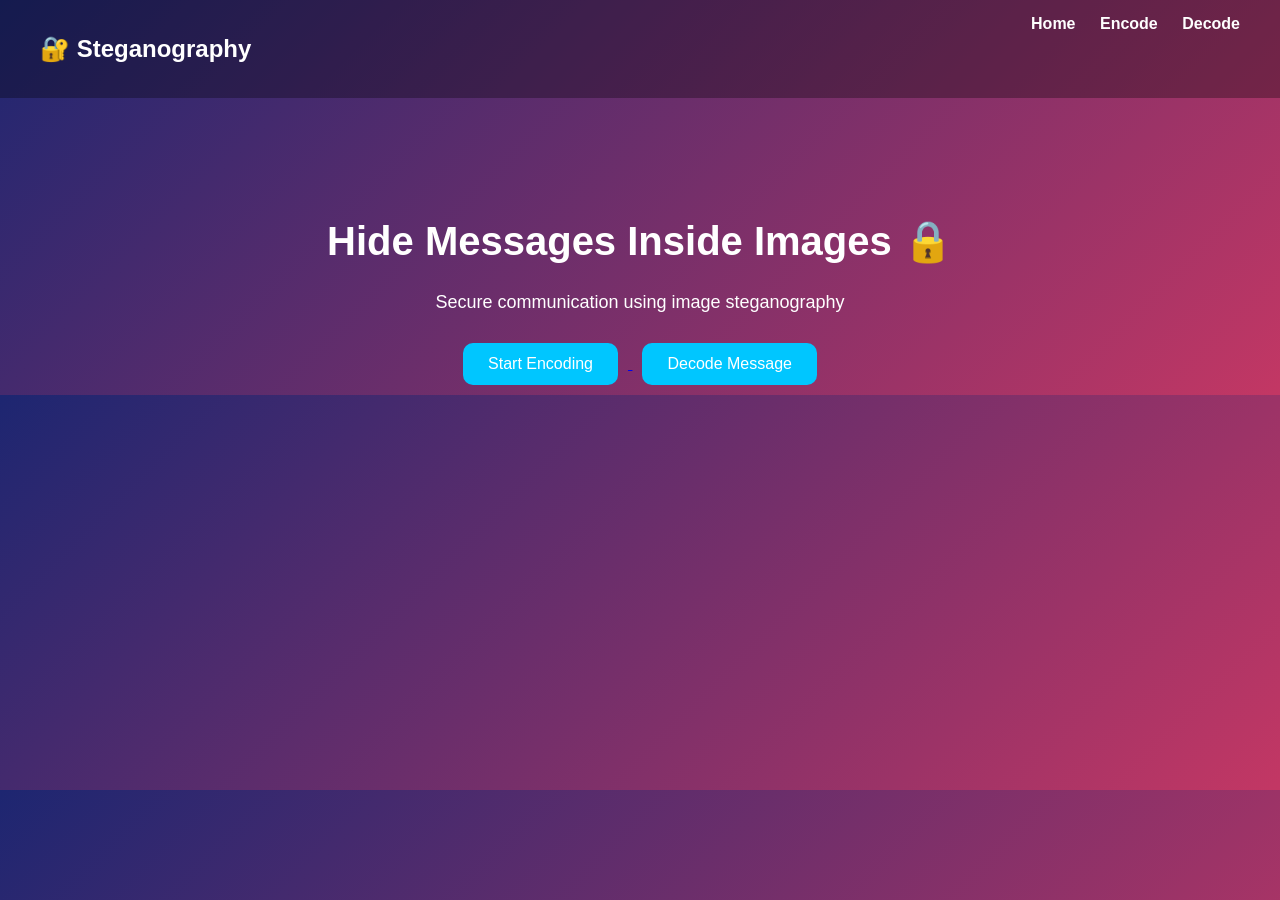
<file: frontend/index.html>
<!DOCTYPE html>
<html>
<head>
  <title>Steganography App</title>

  <style>
    body {
      margin: 0;
      font-family: Arial;
      background: linear-gradient(135deg, #1d2671, #c33764);
      color: white;
      text-align: center;
    }

    /* NAVBAR */
    .navbar {
      display: flex;
      justify-content: space-between;
      padding: 15px 40px;
      background: rgba(0,0,0,0.3);
    }

    .nav-links a {
      margin-left: 20px;
      color: white;
      text-decoration: none;
      font-weight: bold;
    }

    .nav-links a:hover {
      text-decoration: underline;
    }

    /* HERO */
    .hero {
      margin-top: 120px;
    }

    h1 {
      font-size: 40px;
    }

    p {
      font-size: 18px;
      margin: 20px 0;
    }

    .btn {
      padding: 12px 25px;
      margin: 10px;
      border: none;
      border-radius: 10px;
      background: #00c6ff;
      color: white;
      cursor: pointer;
      font-size: 16px;
    }

    .btn:hover {
      background: #0072ff;
    }
  </style>
</head>

<body>

<!-- NAVBAR -->
<div class="navbar">
  <h2>🔐 Steganography</h2>
  <div class="nav-links">
    <a href="index.html">Home</a>
    <a href="encode.html">Encode</a>
    <a href="decode.html">Decode</a>
  </div>
</div>

<!-- HERO SECTION -->
<div class="hero">
  <h1>Hide Messages Inside Images 🔒</h1>
  <p>Secure communication using image steganography</p>

  <a href="encode.html">
    <button class="btn">Start Encoding</button>
  </a>

  <a href="decode.html">
    <button class="btn">Decode Message</button>
  </a>
</div>

</body>
</html>
</file>
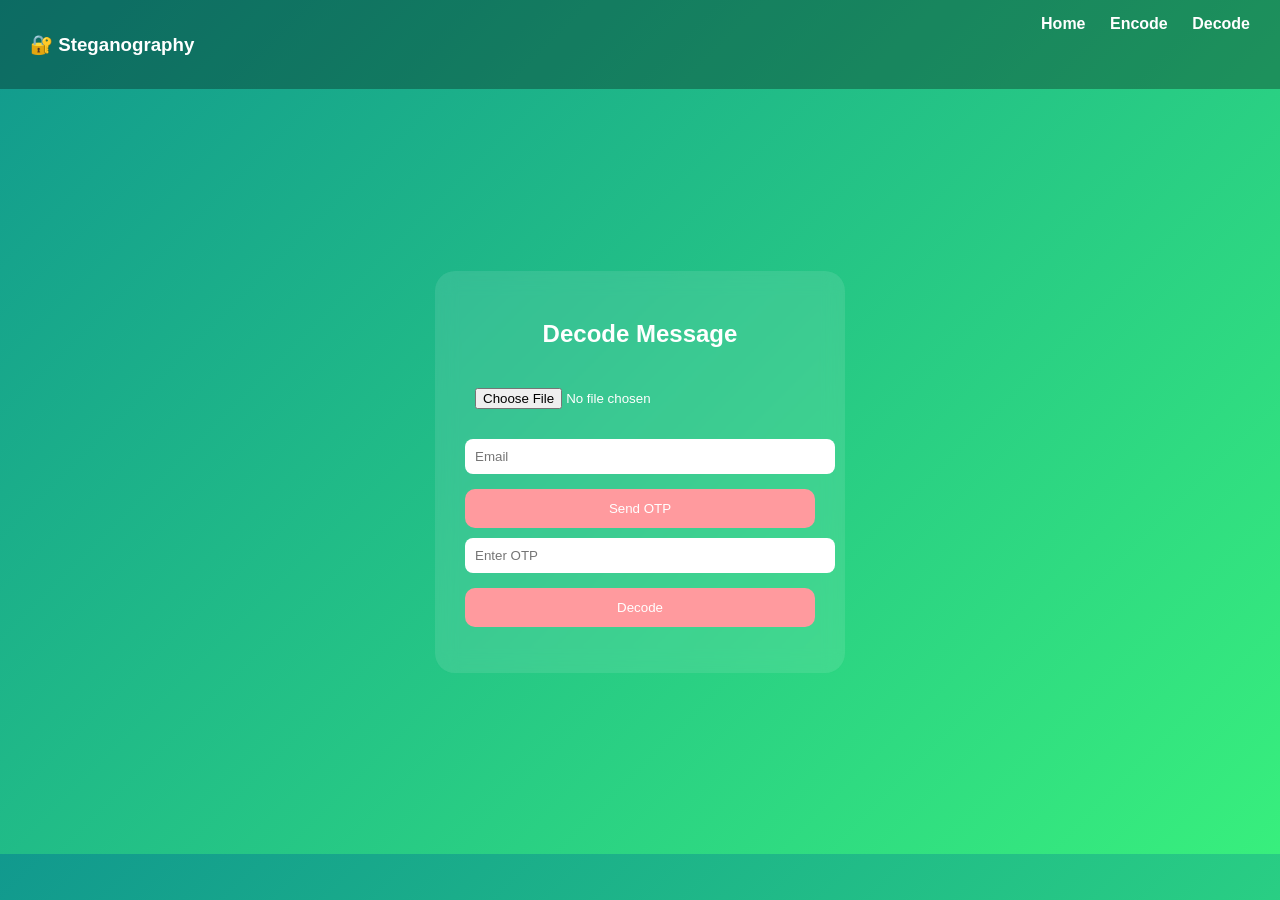
<file: frontend/decode.html>
<!DOCTYPE html>
<html>
<head>
  <title>Decode</title>

  <style>
    body {
      margin: 0;
      font-family: Arial;
      background: linear-gradient(135deg, #11998e, #38ef7d);
    }

    /* NAVBAR */
    .navbar {
      display: flex;
      justify-content: space-between;
      padding: 15px 30px;
      background: rgba(0,0,0,0.3);
      color: white;
    }

    .nav-links a {
      margin-left: 20px;
      color: white;
      text-decoration: none;
      font-weight: bold;
    }

    .nav-links a:hover {
      text-decoration: underline;
    }

    /* CARD */
    .container {
      display: flex;
      justify-content: center;
      align-items: center;
      height: 85vh;
    }

    .card {
      background: rgba(255,255,255,0.1);
      backdrop-filter: blur(10px);
      padding: 30px;
      border-radius: 20px;
      width: 350px;
      text-align: center;
      color: white;
    }

    input {
      width: 100%;
      padding: 10px;
      margin: 10px 0;
      border-radius: 8px;
      border: none;
    }

    button {
      width: 100%;
      padding: 12px;
      margin-top: 5px;
      background: #ff9a9e;
      border: none;
      border-radius: 10px;
      color: white;
      cursor: pointer;
    }

    button:hover {
      background: #ff6a88;
    }

    #result {
      margin-top: 15px;
      font-weight: bold;
    }
  </style>
</head>

<body>

<!-- NAVBAR -->
<div class="navbar">
  <h3>🔐 Steganography</h3>
  <div class="nav-links">
    <a href="index.html">Home</a>
    <a href="encode.html">Encode</a>
    <a href="decode.html">Decode</a>
  </div>
</div>

<!-- CONTENT -->
<div class="container">
  <div class="card">
    <h2>Decode Message</h2>

    <input type="file" id="image">
    <input type="email" id="email" placeholder="Email">

    <button onclick="sendOTP()">Send OTP</button>

    <input type="text" id="otp" placeholder="Enter OTP">

    <button onclick="decode()">Decode</button>

    <p id="result"></p>
  </div>
</div>

<script>
async function sendOTP() {
  const email = document.getElementById("email").value;

  const res = await fetch("http://localhost:3000/sendOTP", {
    method: "POST",
    headers: {"Content-Type":"application/json"},
    body: JSON.stringify({email})
  });

  const data = await res.json();
  alert(data.message);
}

async function decode() {
  const formData = new FormData();
  formData.append("image", document.getElementById("image").files[0]);
  formData.append("otp", document.getElementById("otp").value);

  const res = await fetch("http://localhost:3000/decode", {
    method: "POST",
    body: formData
  });

  const data = await res.json();

  if(data.status === "success"){
    document.getElementById("result").innerText =
      "Hidden Message: " + data.message;
  } else {
    alert(data.message);
  }
}
</script>

</body>
</html>
</file>
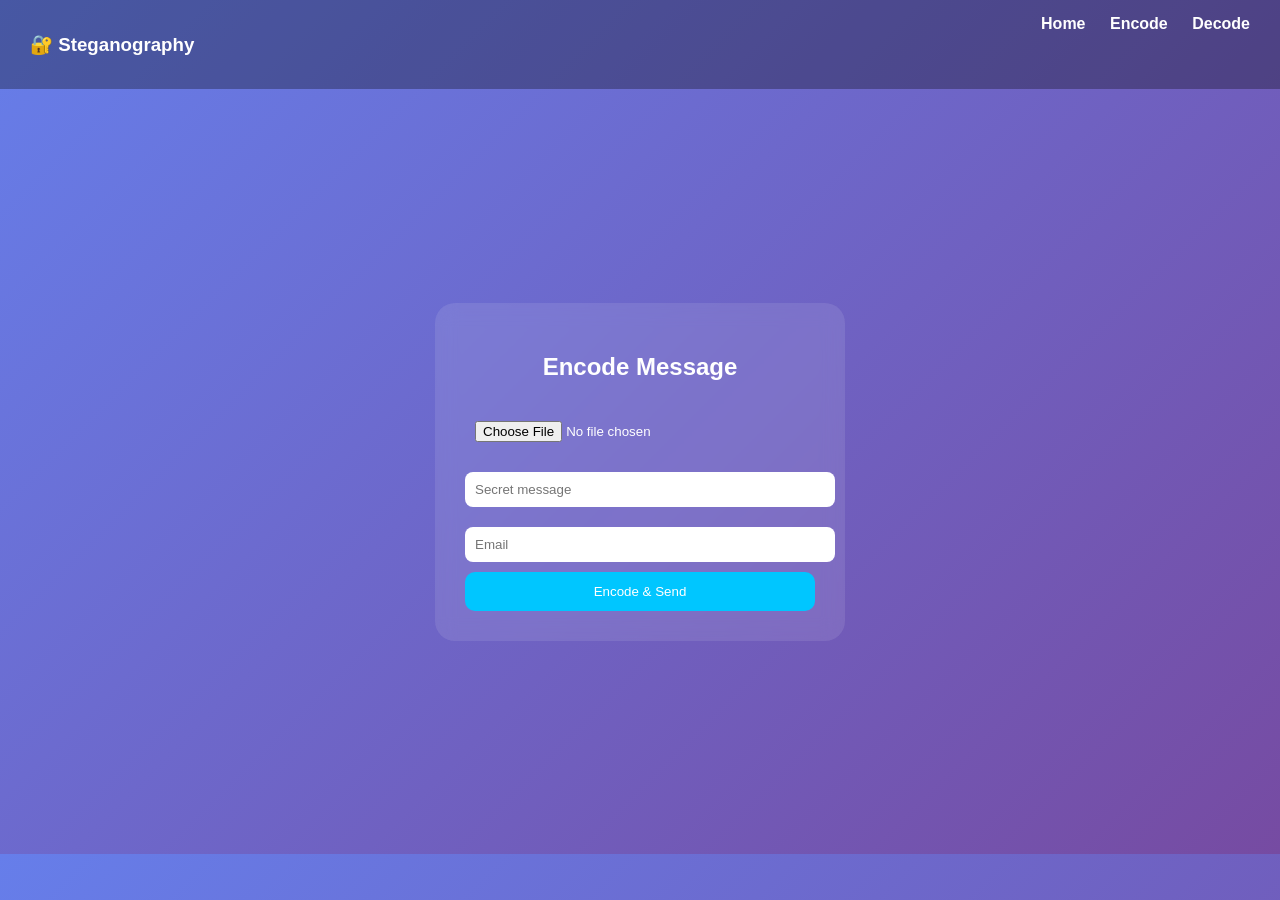
<file: frontend/encode.html>
<!DOCTYPE html>
<html>
<head>
  <title>Encode</title>

  <style>
    body {
      margin: 0;
      font-family: Arial;
      background: linear-gradient(135deg, #667eea, #764ba2);
    }

    /* NAVBAR */
    .navbar {
      display: flex;
      justify-content: space-between;
      padding: 15px 30px;
      background: rgba(0,0,0,0.3);
      color: white;
    }

    .nav-links a {
      margin-left: 20px;
      color: white;
      text-decoration: none;
      font-weight: bold;
    }

    .nav-links a:hover {
      text-decoration: underline;
    }

    /* CARD */
    .container {
      display: flex;
      justify-content: center;
      align-items: center;
      height: 85vh;
    }

    .card {
      background: rgba(255,255,255,0.1);
      backdrop-filter: blur(10px);
      padding: 30px;
      border-radius: 20px;
      width: 350px;
      text-align: center;
      color: white;
    }

    input {
      width: 100%;
      padding: 10px;
      margin: 10px 0;
      border-radius: 8px;
      border: none;
    }

    button {
      width: 100%;
      padding: 12px;
      background: #00c6ff;
      border: none;
      border-radius: 10px;
      color: white;
      cursor: pointer;
    }

    button:hover {
      background: #0072ff;
    }
  </style>
</head>

<body>

<!-- NAVBAR -->
<div class="navbar">
  <h3>🔐 Steganography</h3>
  <div class="nav-links">
    <a href="index.html">Home</a>
    <a href="encode.html">Encode</a>
    <a href="decode.html">Decode</a>
  </div>
</div>

<!-- CONTENT -->
<div class="container">
  <div class="card">
    <h2>Encode Message</h2>

    <input type="file" id="image">
    <input type="text" id="message" placeholder="Secret message">
    <input type="email" id="email" placeholder="Email">

    <button onclick="encode()">Encode & Send</button>
  </div>
</div>

<script>
async function encode() {
  const formData = new FormData();
  formData.append("image", document.getElementById("image").files[0]);
  formData.append("message", document.getElementById("message").value);
  formData.append("email", document.getElementById("email").value);

  const res = await fetch("http://localhost:3000/encode", {
    method: "POST",
    body: formData
  });

  const data = await res.json();
  alert(data.message);
}
</script>

</body>
</html>
</file>
